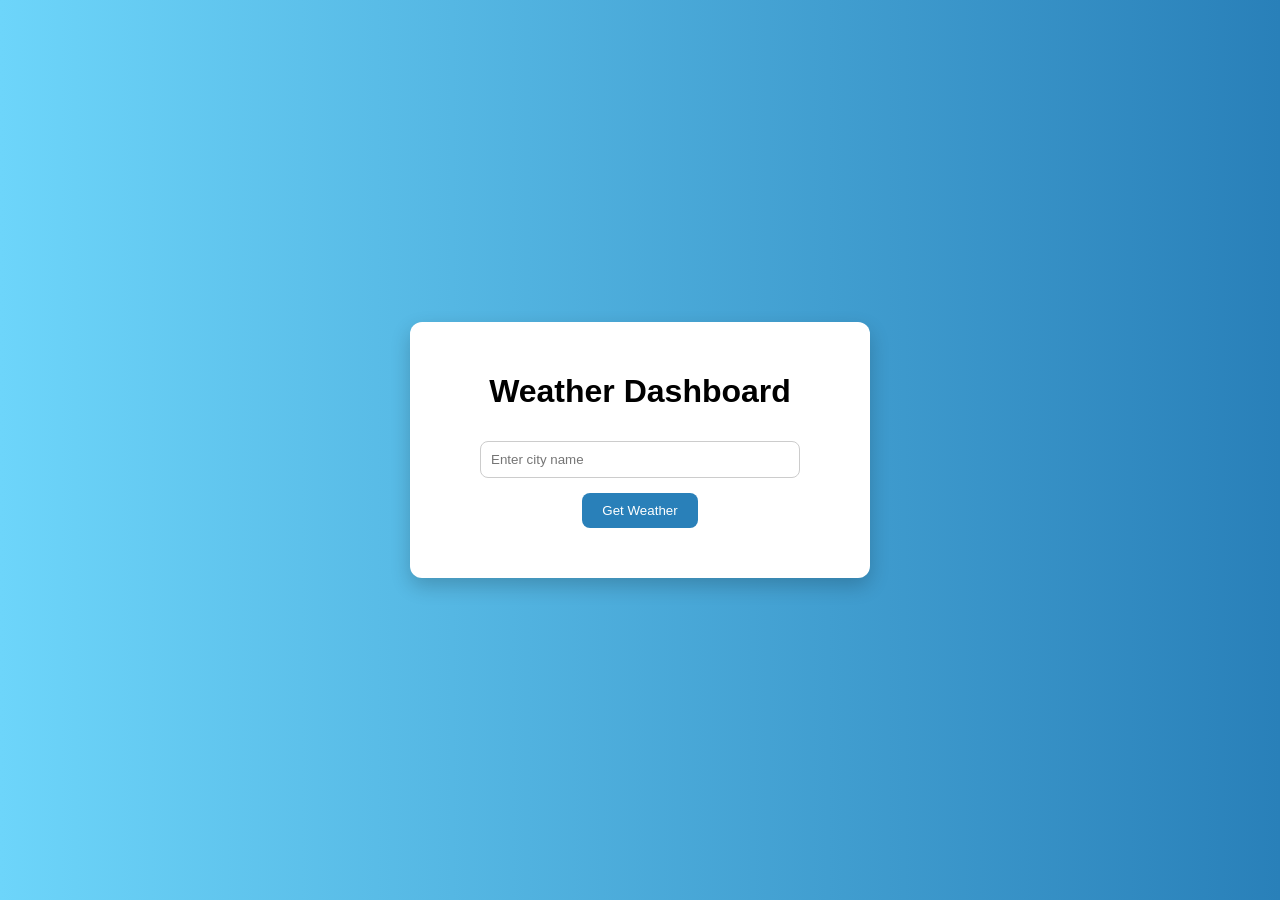
<file: index.html>
<html>
<head>
  <title>Weather Dashboard</title>
  <link rel="stylesheet" href="style.css" >
</head>

<body>
  <div class="container">
    <h1>Weather Dashboard</h1>
    <input type="text" id="cityInput" placeholder="Enter city name" />
    <button onclick="getWeather()">Get Weather</button>
    <div id="weatherResult" class="weather-box"></div>
  </div>
  <script src="myscript.js"></script>

</body>
</html>
</file>
<file: style.css>
body {
  font-family: Arial, sans-serif;
  background: linear-gradient(to right, #6dd5fa, #2980b9);
  margin: 0;
  padding: 0;
 display: flex;
  justify-content: center;
  align-items: center;
  height: 100vh;
}

.container {
 background: white;
  padding: 30px;
  border-radius: 12px;
 box-shadow: 0 8px 20px rgba(0, 0, 0, 0.2);
  text-align: center;
  max-width: 400px;
  width: 100%;
}

input {
  width: 80%;
  padding: 10px;
  margin-top: 10px;
  margin-bottom: 15px;
  border: 1px solid #ccc;
  border-radius: 8px;
}

button {
  padding: 10px 20px;
  background-color: #2980b9; 
  color: white;
  border: none;
  border-radius: 8px;
  cursor: pointer;
}

button:hover {
  background-color: #21618c;
}

.weather-box {
  margin-top: 20px;
  font-size: 18px;
}
</file>
